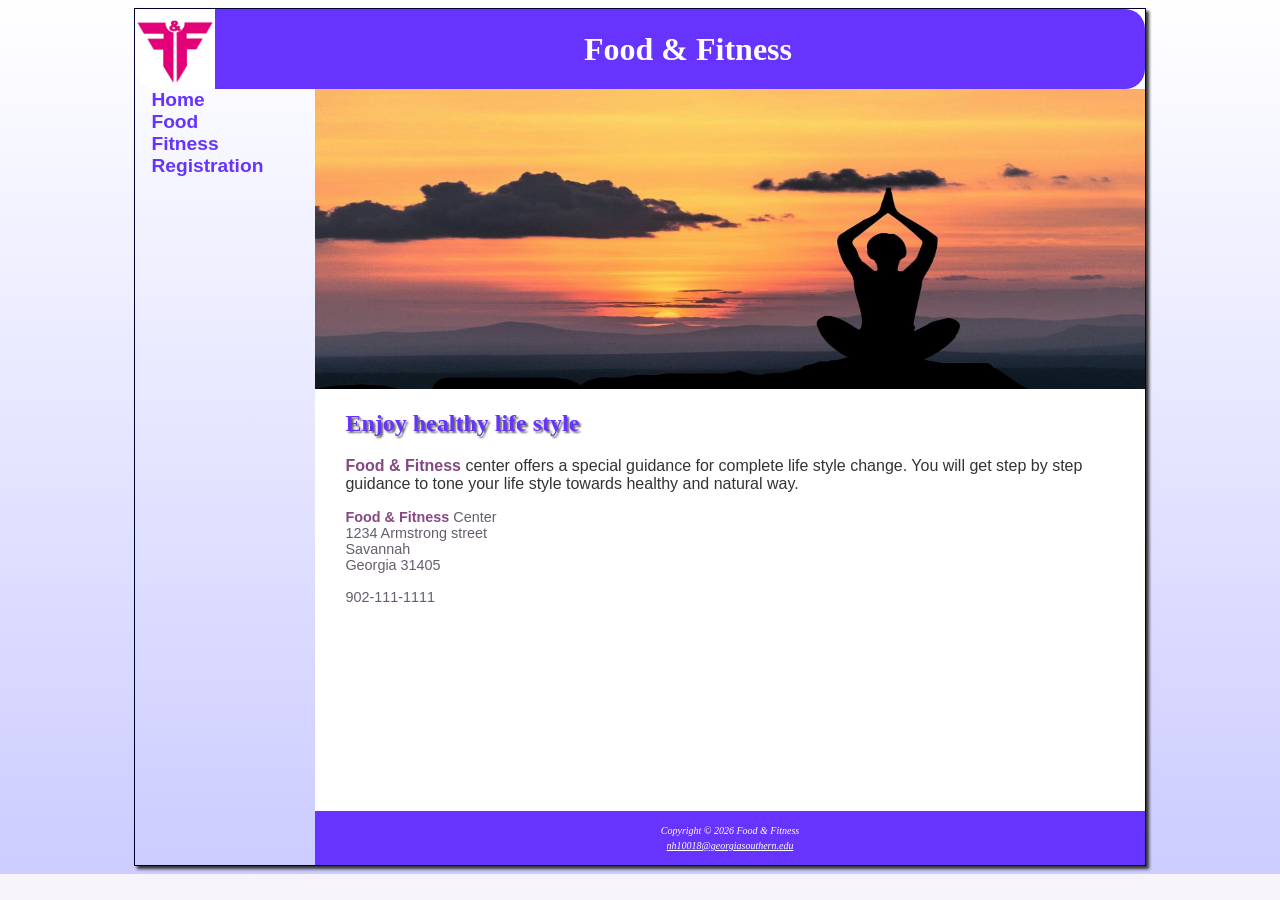
<file: index.html>
<!DOCTYPE html>
<html lang="en">
    <head>
        <title>Food & Fitness</title>
        <meta charset="UTF-8">
        <link rel="stylesheet" href="style.css">
        <link rel="icon" href="images/favicon.ico" type="image/x-icon">
    </head>

    <body>
        <div id="cover">

        <header>
            <h1>Food &amp; Fitness</h1>
        </header>

        <nav>
            <ul>
                <li><a href="index.html">Home</a></li>
                <li><a href="food.html">Food</a></li>
                <li><a href="fitness.html">Fitness</a></li>
                <li><a href="registration.html">Registration</a></li>
            </ul>
        </nav>

        <div id="homeimg"></div>

        <main>
            <h2>Enjoy healthy life style</h2>
            <p><span class="name">Food &amp; Fitness</span> center offers a special guidance for complete life style change. You will get step by step guidance to tone your life style towards healthy and natural way.</p>
            <iframe width="300" height="250" src="https://www.youtube.com/embed/rt1bsoOukjI?si=81IYAs7nzcZI3533" title="YouTube video player" frameborder="0" allow="accelerometer; autoplay; clipboard-write; encrypted-media; gyroscope; picture-in-picture; web-share" referrerpolicy="strict-origin-when-cross-origin" allowfullscreen></iframe>
            <script
            document.write("<ul>");
                document.write("<li>Get guidance for diet chart based on your health requirements</li>");
                document.write("<li>Learn customized yoga based on your body flexibility</li>");
                document.write("<li>Learn Pranayama and zumba to strengthen your body</li>");
                document.write("<li>Learn Meditation to strengthen your soul</li>");
            document.write("</ul>");
            </script>

            <div id="address">
                <span class="name">Food &amp; Fitness</span> Center <br>
                1234 Armstrong street <br>
                Savannah <br>
                Georgia 31405 <br><br>
                902-111-1111 <br>
            </div>
        </main>

        <footer>
            <i><small>Copyright &copy; 2026 Food &amp; Fitness <br>
            <a href="mailto:nh10018@georgiasouthern.edu">nh10018@georgiasouthern.edu</a></small></i>
        </footer>

        </div>
    </body>
</html>
</file>
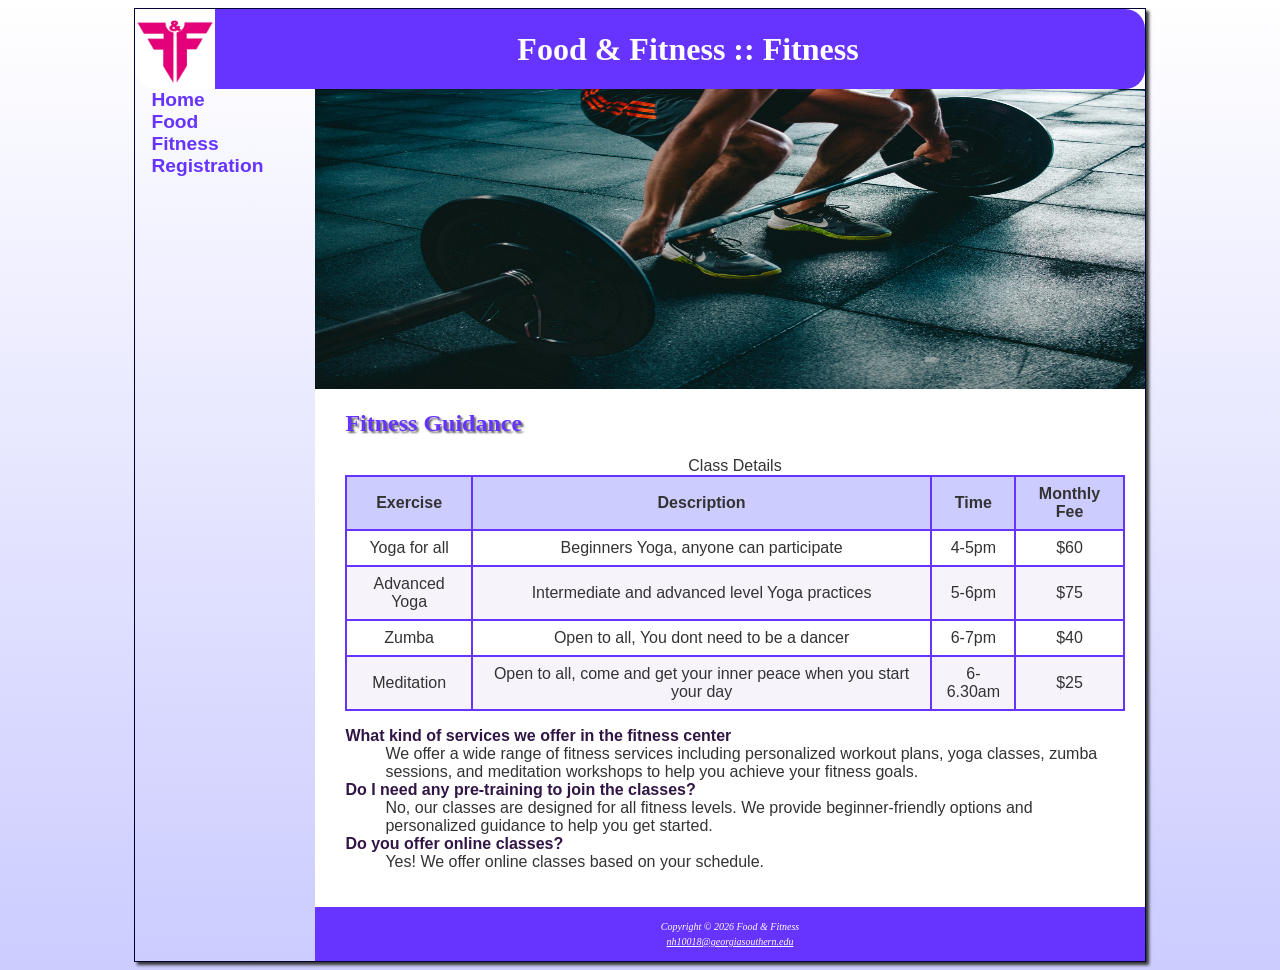
<file: fitness.html>
<!DOCTYPE html>
<html lang="en">
    <head>
        <title>Food &amp; Fitness :: Fitness</title>
        <meta charset="UTF-8">
        <link rel="stylesheet" href="style.css">
        <link rel="icon" href="images/favicon.ico" type="image/x-icon">
    </head>

    <body>
        <div id="cover">

        <header>
            <h1>Food &amp; Fitness :: Fitness</h1>
        </header>

        <nav>
            <ul>
                <li><a href="index.html">Home</a></li>
                <li><a href="food.html">Food</a></li>
                <li><a href="fitness.html">Fitness</a></li>
                <li><a href="registration.html">Registration</a></li>
            </ul>
        </nav>

        <div id="fitnessimg"></div>

        <main>
            <h2>Fitness Guidance</h2>
            <script>
                var Exercise = ["Yoga for all", "Advanced Yoga", "Zumba", "Meditation"];
                var Description = ["Beginners Yoga, anyone can participate", "Intermediate and advanced level Yoga practices", "Open to all, You dont need to be a dancer", "Open to all, come and get your inner peace when you start your day"];
                var Time = ["4-5pm", "5-6pm", "6-7pm", "6-6.30am"];
                var Prices = ["$60", "$75", "$40", "$25"];
            </script>
           
           
           <table> 
                <caption>Class Details</caption>
                <tr>
                    <th>Exercise</th>
                    <th>Description</th>
                    <th>Time</th>
                    <th>Monthly Fee</th>
                </tr>
                <tr>
                    <td> <script>
                    document.write(Exercise[0]);
                    </script> </td>
                    <td> <script>
                    document.write(Description[0]);
                    </script> </td>
                    <td> <script>
                    document.write(Time[0]);
                    </script> </td>
                    <td> <script>
                    document.write(Prices[0]);
                    </script> </td>
                </tr>

                <tr>
                    <td> <script>
                    document.write(Exercise[1]);
                    </script> </td>
                    <td> <script>
                    document.write(Description[1]);
                    </script> </td>
                    <td> <script>
                    document.write(Time[1]);
                    </script> </td>
                    <td> <script>
                    document.write(Prices[1]);
                    </script> </td>
                </tr>
                <tr>
                    <td> <script>
                    document.write(Exercise[2]);
                    </script> </td>
                    <td> <script>
                    document.write(Description[2]);
                    </script> </td>
                    <td> <script>
                    document.write(Time[2]);
                    </script> </td>
                    <td> <script>
                    document.write(Prices[2]);
                    </script> </td>
                </tr>
                <tr>
                    <td> <script>
                    document.write(Exercise[3]);
                    </script> </td>
                    <td> <script>
                    document.write(Description[3]);
                    </script> </td>
                    <td> <script>
                    document.write(Time[3]);
                    </script> </td>
                    <td> <script>
                    document.write(Prices[3]);
                    </script> </td>
                </tr>


            </table>
            <dl>
                <dt><strong>What kind of services we offer in the fitness center</strong></dt>
                <dd>We offer a wide range of fitness services including personalized workout plans, yoga classes, zumba sessions, and meditation workshops to help you achieve your fitness goals.</dd>
                <dt><strong>Do I need any pre-training to join the classes?</strong></dt>
                <dd>No, our classes are designed for all fitness levels. We provide beginner-friendly options and personalized guidance to help you get started.</dd>
                <dt><strong>Do you offer online classes?</strong></dt>
                <dd>Yes! We offer online classes based on your schedule.</dd>
            </dl>
        </main>

        <footer>
            <i><small>Copyright &copy; 2026 Food &amp; Fitness <br>
            <a href="mailto:nh10018@georgiasouthern.edu">nh10018@georgiasouthern.edu</a></small></i>
        </footer>

        </div>
    </body>
</html>
</file>
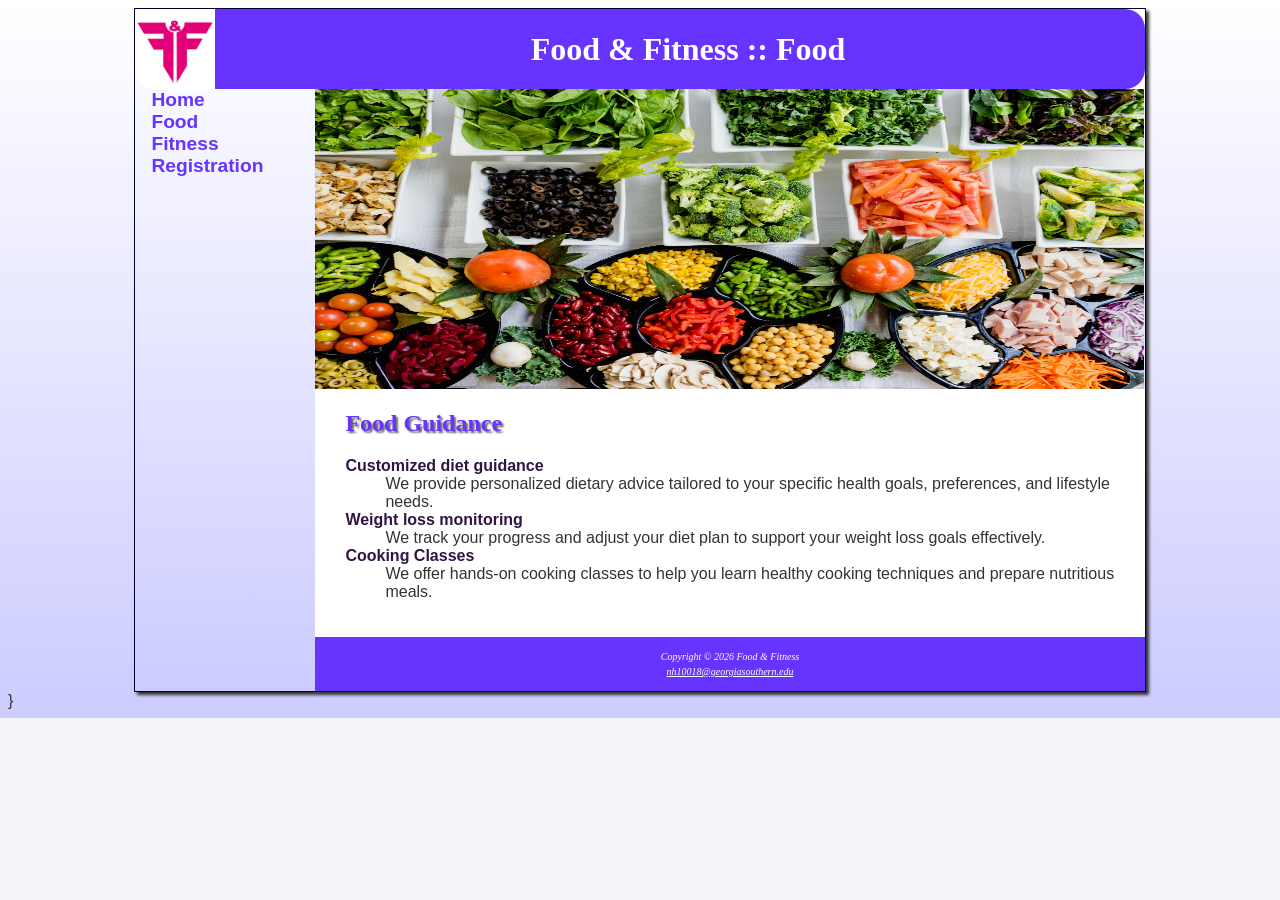
<file: food.html>
<!DOCTYPE html>
<html lang="en">
    <head>
        <title>Food &amp; Fitness :: Food</title>
        <meta charset="UTF-8">
        <link rel="stylesheet" href="style.css">
        <link rel="icon" href="images/favicon.ico" type="image/x-icon">
    </head>

    <body>
        <div id="cover">

        <header>
            <h1>Food &amp; Fitness :: Food</h1>
        </header>

        <nav>
            <ul>
                <li><a href="index.html">Home</a></li>
                <li><a href="food.html">Food</a></li>
                <li><a href="fitness.html">Fitness</a></li>
                <li><a href="registration.html">Registration</a></li>
            </ul>
        </nav>

        <div id="foodimg"></div>

        <main>
            <h2>Food Guidance</h2>
            <dl>
                <section id="diet">

                </section>
                <dt><strong>Customized diet guidance</strong></dt>
                <dd>We provide personalized dietary advice tailored to your specific health goals, preferences, and lifestyle needs.</dd>
                <dt><strong>Weight loss monitoring</strong></dt>
                <dd>We track your progress and adjust your diet plan to support your weight loss goals effectively.</dd>
                <dt><strong>Cooking Classes</strong></dt>
                <dd>We offer hands-on cooking classes to help you learn healthy cooking techniques and prepare nutritious meals.</dd>
            </dl>

            <script>
                document.getElementById("diet").addEventListener("click",function(){
                    alert("you clicked the diet guidance!");

                     document.getElementById("fitness").addEventListener("click",function(){
                    alert("you clicked the Fitness guidance!");

                     document.getElementById("cooking").addEventListener("click",function(){
                    alert("you clicked the cooking guidance!");

                    
            

                    
                });
            </script>
        </main>

        <footer>
            <i><small>Copyright &copy; 2026 Food &amp; Fitness <br>
            <a href="mailto:nh10018@georgiasouthern.edu">nh10018@georgiasouthern.edu</a></small></i>
        </footer>

        </div>
    </body>
</html>
                     }
</file>
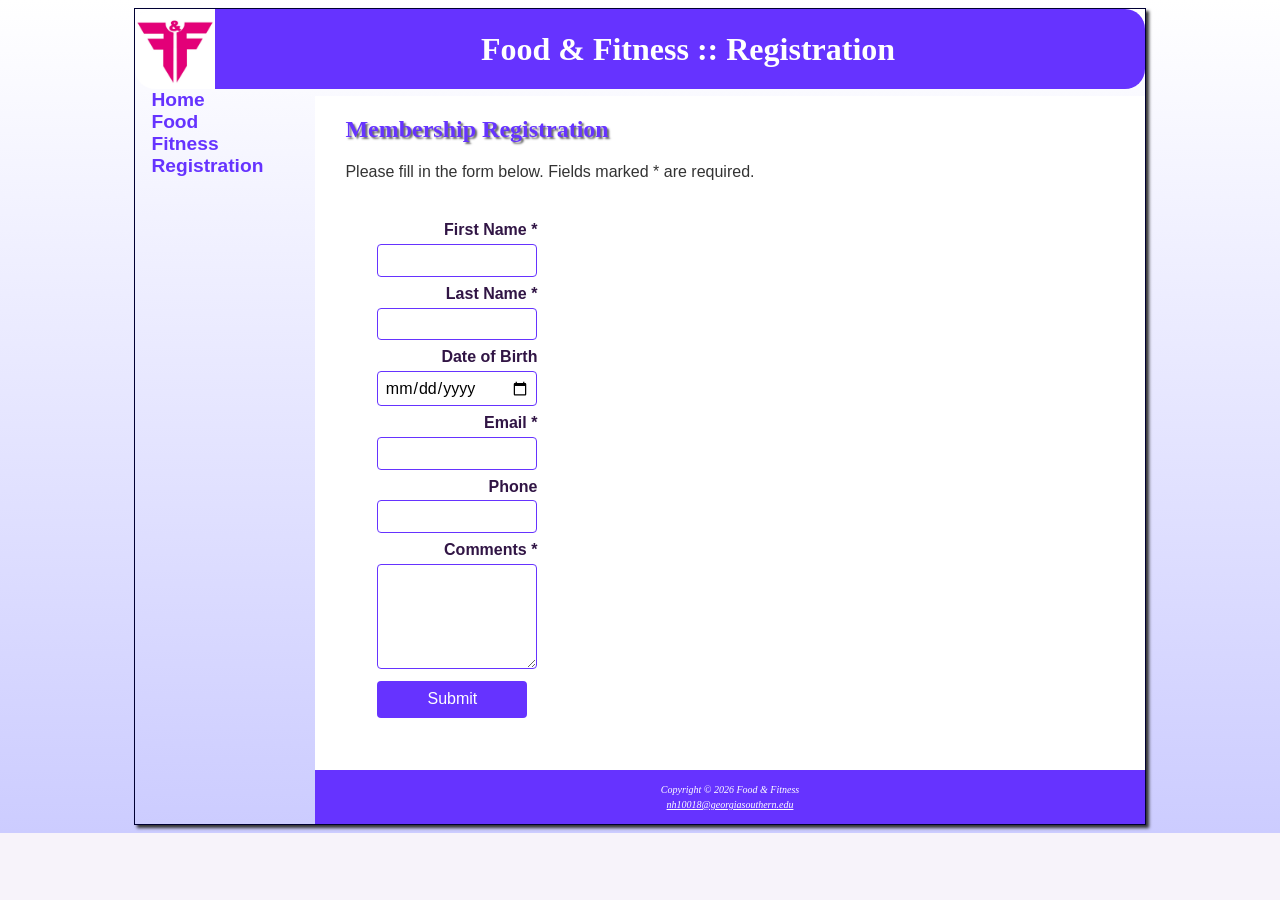
<file: registration.html>
<!DOCTYPE html>
<html lang="en">
    <head>
        <title>Food &amp; Fitness :: Registration</title>
        <meta charset="UTF-8">
        <link rel="stylesheet" href="style.css">
        <link rel="icon" href="images/favicon.ico" type="image/x-icon">
    </head>

    <body>
        <div id="cover">

        <header>
            <h1>Food &amp; Fitness :: Registration</h1>
        </header>

        <nav>
            <ul>
                <li><a href="index.html">Home</a></li>
                <li><a href="food.html">Food</a></li>
                <li><a href="fitness.html">Fitness</a></li>
                <li><a href="registration.html">Registration</a></li>
            </ul>
        </nav>

        <main>
            <h2>Membership Registration</h2>
            <p>Please fill in the form below. Fields marked * are required.</p>

            <form method="POST" action=""> <onsubmit="alert('Thanks for submitting the information')">

                <label for="fname">First Name *</label>
                <input type="text" id="fname" name="fname" required>

                <label for="lname">Last Name *</label>
                <input type="text" id="lname" name="lname" required>

                <label for="dob">Date of Birth</label>
                <input type="date" id="dob" name="dob">

                <label for="email">Email *</label>
                <input type="email" id="email" name="email" required>

                <label for="phone">Phone</label>
                <input type="tel" id="phone" name="phone" maxlength="15">

                <label for="comments">Comments *</label>
                <textarea id="comments" name="comments" rows="5" required></textarea>

                <button type="submit">Submit</button>

            </form>
        </main>

        <footer>
            <i><small>Copyright &copy; 2026 Food &amp; Fitness <br>
            <a href="mailto:nh10018@georgiasouthern.edu">nh10018@georgiasouthern.edu</a></small></i>
        </footer>

        </div>
    </body>
</html>
</file>
<file: style.css>
* { box-sizing: border-box; }

body {
    background-color: #F7F3FA;
    color: #333333;
    font-family: Arial, Helvetica, sans-serif;
    background-image: linear-gradient(to bottom, #fff, #CCCCff);
    background-repeat: no-repeat;
}

#cover {
    background-image: linear-gradient(to bottom, #fff, #CCCCff);
    border: 1px solid #003;


}

header {
    background-color: #6633ff;
    color: #FFFFFF;
    background-image: url(images/logof.png);
    background-position: left;
    background-size: contain;
    background-repeat: no-repeat;
    line-height: 500%;
    border-radius: 20px 20px;
    text-align: center;
}

header h1 {
    text-indent: 3em;
    margin-bottom: 0;
    margin-top: 0;
}

nav {
    text-align: center;
    margin-top: 0;
    font-weight: bold;
    padding: 0;
}

nav a { text-decoration: none; }
header a { text-decoration: none; }
header a:link { color: #FFF; }
header a:visited { color: #FFF; }
header a:hover { color: #90C7E3; }

main {
    padding: 1px 20px 20px 20px;
    display: block;
    background-color: #FFF;
    padding-left: 30px;
    overflow: auto;
}

h1 { font-family: Georgia, "Times New Roman", serif; }

h2 {
    color: #6633ff;
    font-family: Georgia, "Times New Roman", serif;
    text-shadow: 2px 2px 2px #666;
}

nav ul {
    list-style-type: none;
    margin: 0;
    padding-left: 0;
    font-size: 1.2em;
}

nav li { border-bottom: 1px solid #6633ff; }

nav a:link { color: #6633ff; }
nav a:visited { color: #6633ff; }
nav a:hover { color: #A52A2A; }

dt { color: #311545; }

footer {
    background-color: #6633ff;
    font-size: 75%;
    font-style: italic;
    text-align: center;
    font-family: Georgia, "Times New Roman", serif;
    color: #fff;
    padding: 1em;
}

footer a { color: #fff; }

.name {
    color: #854883;
    font-weight: bold;
}

#address { color: #675D6E; font-size: 90%; }

#homeimg {
    height: 300px;
    background-image: url(images/home.jpg);
    background-repeat: no-repeat;
    background-size: 100% 100%;
    background-position: center;
}

#foodimg {
    height: 300px;
    background-image: url(images/food.jpg);
    background-repeat: no-repeat;
    background-size: 100% 100%;
    background-position: left;
}

#fitnessimg {
    height: 300px;
    background-image: url(images/fitness.jpg);
    background-repeat: no-repeat;
    background-size: 100% 100%;
    background-position: center;
}
table {
    border-collapse: collapse;
    border: 2px solid #6633ff;
}
th{background-color: #CCCCff;}
td,th{border: 2px solid #6633ff;
text-align: center;
padding: 0.5em;}
tr:nth-of-type(odd) { background-color: #F7F3FA; }
iframe {float: right; margin: 1em;}

@media (min-width: 1024px) {

    nav {
        text-align: left;
        padding-left: 1em;
    }

    #cover {
        width: 80%;
        margin: auto;
        box-shadow: 3px 3px 3px #333;
        border: 1px solid #003;
        display: grid;
        grid-template-columns: 180px auto;
        grid-template-rows: auto;
    }

    header { grid-row: 1/2; grid-column: 1/3; }
    nav    { grid-row: 2/5; grid-column: 1/2; }
    div    { grid-row: 2/3; grid-column: 2/3; }
    main   { grid-row: 3/4; grid-column: 2/3; }
    footer { grid-row: 4/5; grid-column: 2/3; }

    nav li { border-bottom: 0px; }

    section {
        float: left;
        width: 33%;
        padding-left: 2em;
        padding-right: 2em;
    }

}

/* ---- Registration form ---- */

form {
    padding: 1em 2em 2em 2em;
}

form label {
    display: block;
    margin-top: 1em;
    color: #311545;
    font-weight: bold;
}

form input,
form textarea {
    width: 100%;
    padding: 0.4em;
    margin-top: 0.3em;
    border: 1px solid #6633ff;
    border-radius: 4px;
    font-family: Arial, Helvetica, sans-serif;
    font-size: 1em;
}

form button[type="submit"] {
    margin-top: 1.5em;
    background-color: #6633ff;
    color: #fff;
    border: none;
    padding: 0.6em 1.5em;
    font-size: 1em;
    border-radius: 4px;
    cursor: pointer;
}

form button[type="submit"]:hover {
    background-color: #4400cc;
}

@media (min-width: 1024px) {
    form {
        display: grid;
        grid-template-columns: 160px auto;
        align-items: start;
        gap: 0.5em 1em;
    }

    form label {
        text-align: right;
        margin-top: 0;
        padding-top: 0.5em;
    }

    form button[type="submit"] {
        grid-column: 2 / 3;
        width: 150px;
        margin-top: 0.5em;
    }
}
</file>
